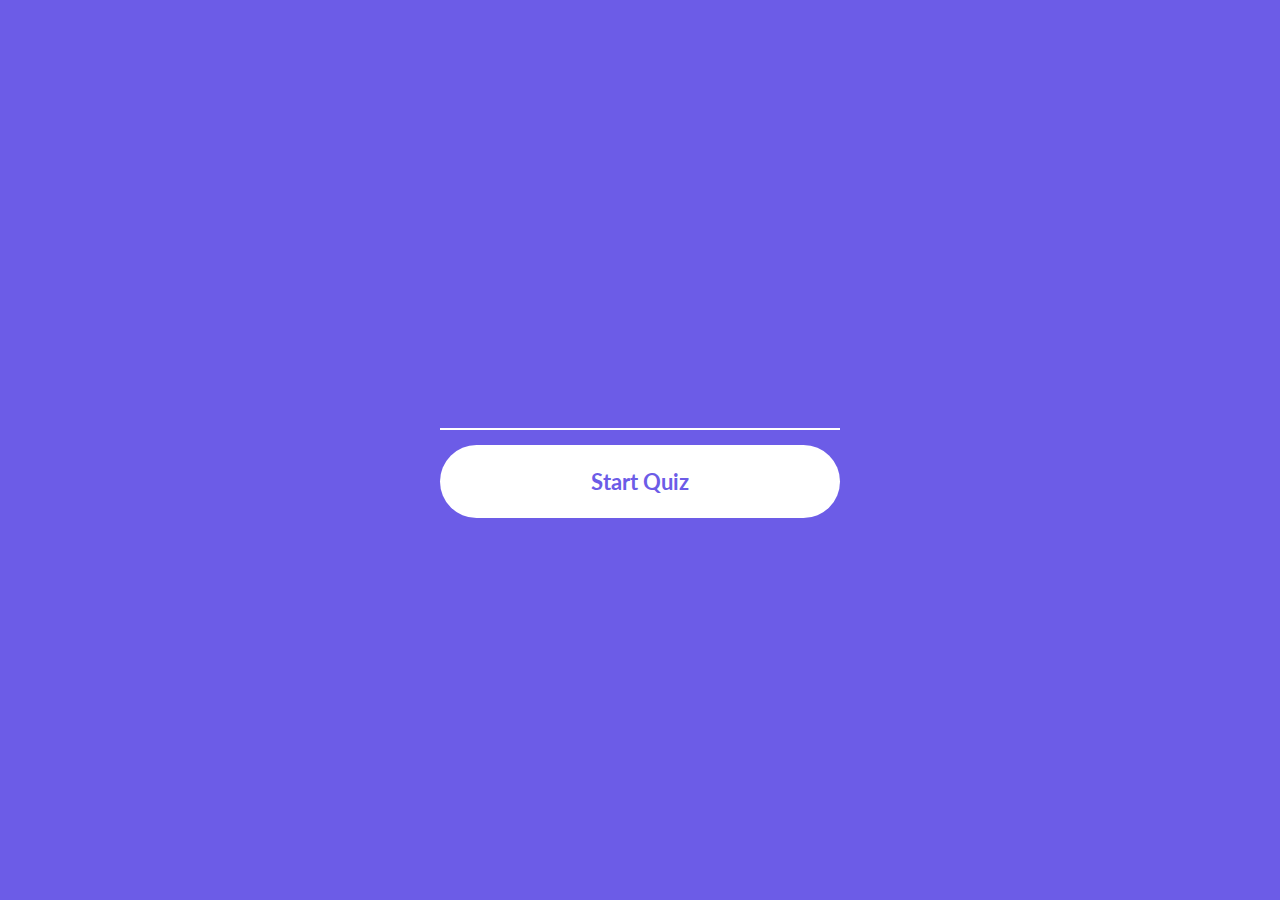
<file: index.html>
<!DOCTYPE html>
<html lang="en">

<head>
    <meta charset="UTF-8">
    <meta name="viewport" content="width=device-width, initial-scale=1.0">
    <title>Javascript Quiz App</title>
    <!-- Lato font style -->
    <link href="https://fonts.googleapis.com/css?family=Lato:400,700,900&display=swap" rel="stylesheet">
    <!-- Bootstrap CDN -->
    <link rel="stylesheet" href="https://stackpath.bootstrapcdn.com/bootstrap/4.4.1/css/bootstrap.min.css"
        integrity="sha384-Vkoo8x4CGsO3+Hhxv8T/Q5PaXtkKtu6ug5TOeNV6gBiFeWPGFN9MuhOf23Q9Ifjh" crossorigin="anonymous">
    <!-- include style.css -->
    <link rel="stylesheet" href="./assets/css/style.css">
</head>

<body>

    <!-- Quiz template -->
    <template id="quiz">
        <div class="wrapper">
            <!-- Name -->
            <div class="quiz-content">
                <div class="card">
                    <!-- Quiz header -->
                    <div class="card-header shadow-sm">
                        <div class="row">
                            <div class="col-9">
                                <h4 class="welcome"></h4>
                            </div>
                            <div class="col-3">
                                <div class="timer">
                                    <span>00:00</span>
                                </div>
                            </div>
                        </div>
                    </div>
                    <!-- Quiz body -->
                    <div class="card-body">
                        <div class="question"></div>
                        <button class="btn-next">Next Question</button>
                    </div>
                </div>
            </div>
        </div>
    </template>

    <!-- Main section -->
    <section id="main">
        <div class="wrapper">
            <div class="wrapper-content">
                <form class="welcome-form">
                    <input type="text" class="userName" name="userName" autocomplete="off">
                    <button type="submit">Start Quiz</button>
                </form>
            </div>
        </div>
    </section>

    <!-- Quiz Page -->
    <section id="quizSection"></section>

    <!-- Scripts -->
    <script src="https://code.jquery.com/jquery-3.4.1.slim.min.js"
        integrity="sha384-J6qa4849blE2+poT4WnyKhv5vZF5SrPo0iEjwBvKU7imGFAV0wwj1yYfoRSJoZ+n"
        crossorigin="anonymous"></script>
    <script src="https://cdn.jsdelivr.net/npm/popper.js@1.16.0/dist/umd/popper.min.js"
        integrity="sha384-Q6E9RHvbIyZFJoft+2mJbHaEWldlvI9IOYy5n3zV9zzTtmI3UksdQRVvoxMfooAo"
        crossorigin="anonymous"></script>
    <script src="https://stackpath.bootstrapcdn.com/bootstrap/4.4.1/js/bootstrap.min.js"
        integrity="sha384-wfSDF2E50Y2D1uUdj0O3uMBJnjuUD4Ih7YwaYd1iqfktj0Uod8GCExl3Og8ifwB6"
        crossorigin="anonymous"></script>
    <!-- include app.js -->
    <script src="./assets/js/app.js" type="module" defer></script>
</body>

</html>
</file>
<file: assets/css/style.css>
* {
    padding: 0;
    margin: 0;
    box-sizing: border-box;
}

body {
    font-family: 'Lato';
}

.wrapper {
    display: flex;
    justify-content: center;
    align-items: center;
    height: 100vh;
    width: 100vw;
    background: #6c5ce7;
}

.wrapper-content {
    width: 400px;
}

.welcome-form input, .welcome-form button {
    display: block;
    width: 100%;
}

.welcome-form input:focus, .welcome-form button:focus {
    outline: none;
}

.welcome-form input {
    font-size: 30px;
    margin-bottom: 15px;
    background-color: transparent;
    border: none;
    border-bottom: 2px solid #fff;
    color: #fff;
    text-transform: capitalize;
    text-align: center;
}

.welcome-form button {
    font-size: 22px;
    font-weight: 700;
    border-radius: 100px;
    padding: 20px 0;
    border: none;
    background-color: #fff;
    color: #6c5ce7;
    transition: 0.3s ease-in-out;
}

.welcome-form button:hover {
    cursor: pointer;
    transform: translateY(-5px);
}

/* Quiz page */

#quizSection .card {
    width: 800px!important;
    height: 450px!important;
    background-color: #fff!important;
}

#quizSection .card .card-header {
    background-color: #fff;
    border-top-left-radius: 3px;
    border-top-right-radius: 3px;
    font-size: 22px;
}

#quizSection .card .card-body {
    background-color: #ecf0f1;
    padding: 30px;
}

.welcome {
    text-transform: capitalize;
}

.timer {
    text-align: right;
}

.option-group {
    list-style-type: none;
    margin-top: 30px;
    margin-bottom: 15px;
}

.option {
    display: inline-block;
    background-color: #fff;
    width: 300px;
    margin-left: 15px;
    margin-bottom: 15px;
    padding: 15px 20px;
    border-radius: 100px;
    border: 2px solid transparent;
    transition: 0.3s ease-in-out;
}

.option:hover {
    cursor: pointer;
    border: 2px solid #6c5ce7;
    color: #6c5ce7;
}

.btn-next {
    background-color: #6c5ce7;
    color: #fff;
    padding: 15px 35px;
    border: none;
    border-radius: 100px;
    transition: 0.3s ease-in-out;
    border: 2px solid transparent;
}

.btn-next:focus {
    outline: none;
}

.btn-next:hover {
    background-color: #fff;
    color: #6c5ce7;
    cursor: pointer;
    border: 2px solid #6c5ce7;
    box-shadow: 0 0 10px 1px;
}

.active {
    background-color: #6c5ce7;
    color: #fff;
}

.active:hover {
    background-color: #6c5ce7;
    color: #fff;
}

/* Result */

.result {
    text-align: center;
}

.fa-award {
    color: #fff;
    font-size: 20rem;
}

.user_name, .user_points, .user_time {
    color: #fff;
    margin-top: 15px;
}
</file>
